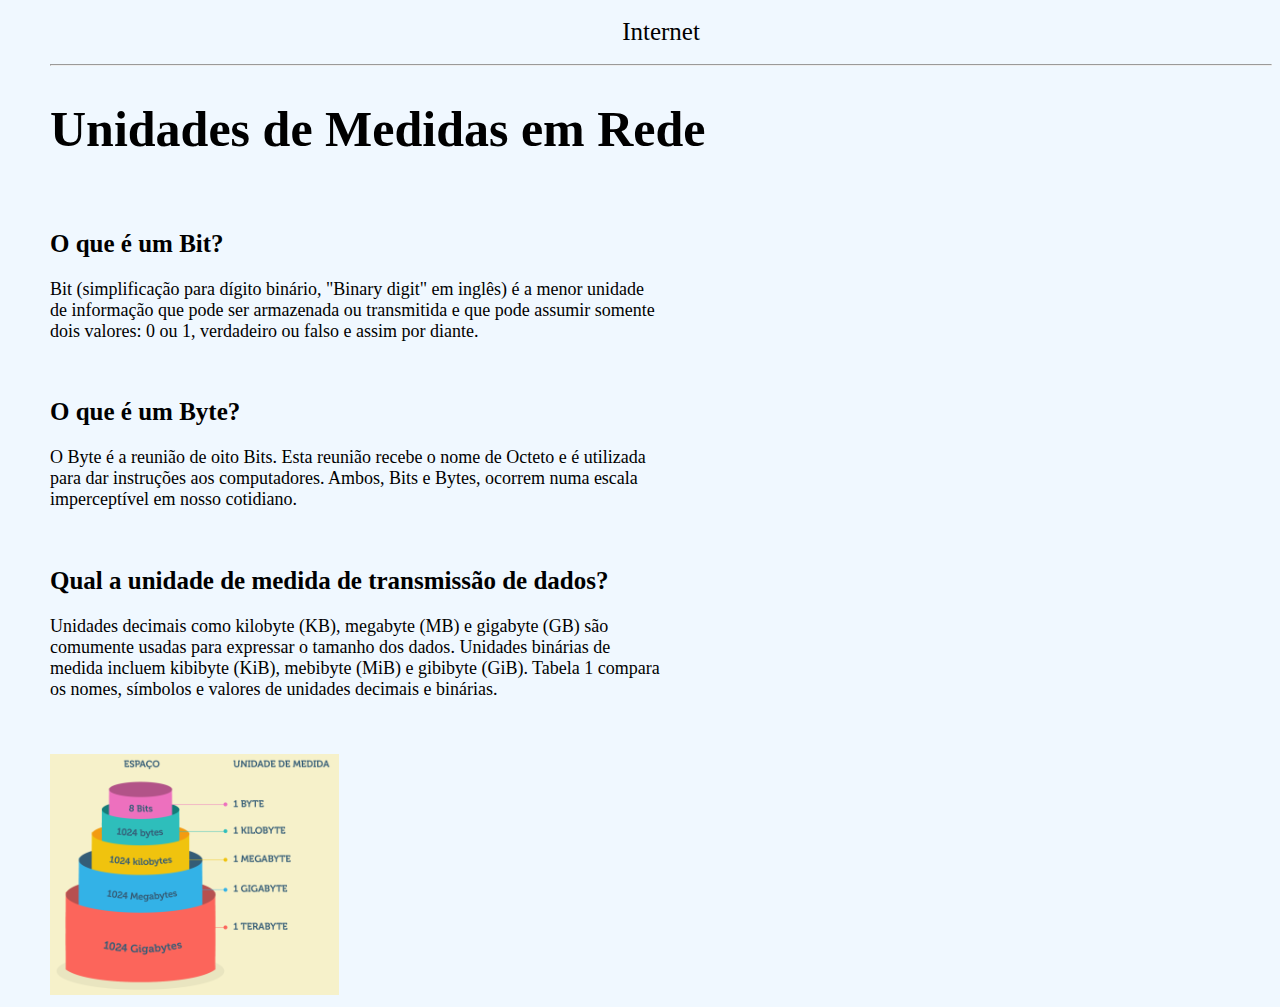
<file: index.html>
<!DOCTYPE html>
<html lang="en">
<head>
    <meta charset="UTF-8">
    <meta name="viewport" content="width=device-width, initial-scale=1.0">
    <link rel="stylesheet" href="style.css">
    <title>Medidas em Rede</title>
</head>
<body>
    <header>
        <a href="internet.html">Internet</a>
    </header>
    <hr>
    <h1>Unidades de Medidas em Rede</h1>
    <br>
    <h2>O que é um Bit?</h2>
    <div class="margin"><p>Bit (simplificação para dígito binário, "Binary digit" em inglês) é a menor unidade de informação que pode ser armazenada ou 
    transmitida e que pode assumir somente dois valores: 0 ou 1, verdadeiro ou falso e assim por diante.</p><br></div>
    <h2>O que é um Byte?</h2>
    <div class="margin"><p>O Byte é a reunião de oito Bits. Esta reunião recebe o nome de Octeto e é utilizada para dar instruções aos computadores. 
    Ambos, Bits e Bytes, ocorrem numa escala imperceptível em nosso cotidiano.</p></div><br>
    <h2>Qual a unidade de medida de transmissão de dados?</h2>
    <div class="margin"><p>Unidades decimais como kilobyte (KB), megabyte (MB) e gigabyte (GB) são comumente usadas para expressar o tamanho dos dados. 
    Unidades binárias de medida incluem kibibyte (KiB), mebibyte (MiB) e gibibyte (GiB). Tabela 1 compara os nomes, símbolos e 
    valores de unidades decimais e binárias.</p></div>
    <br>
    <br>
    <img src="Unidade_medida.png" alt="">
</body>
</html>
</file>
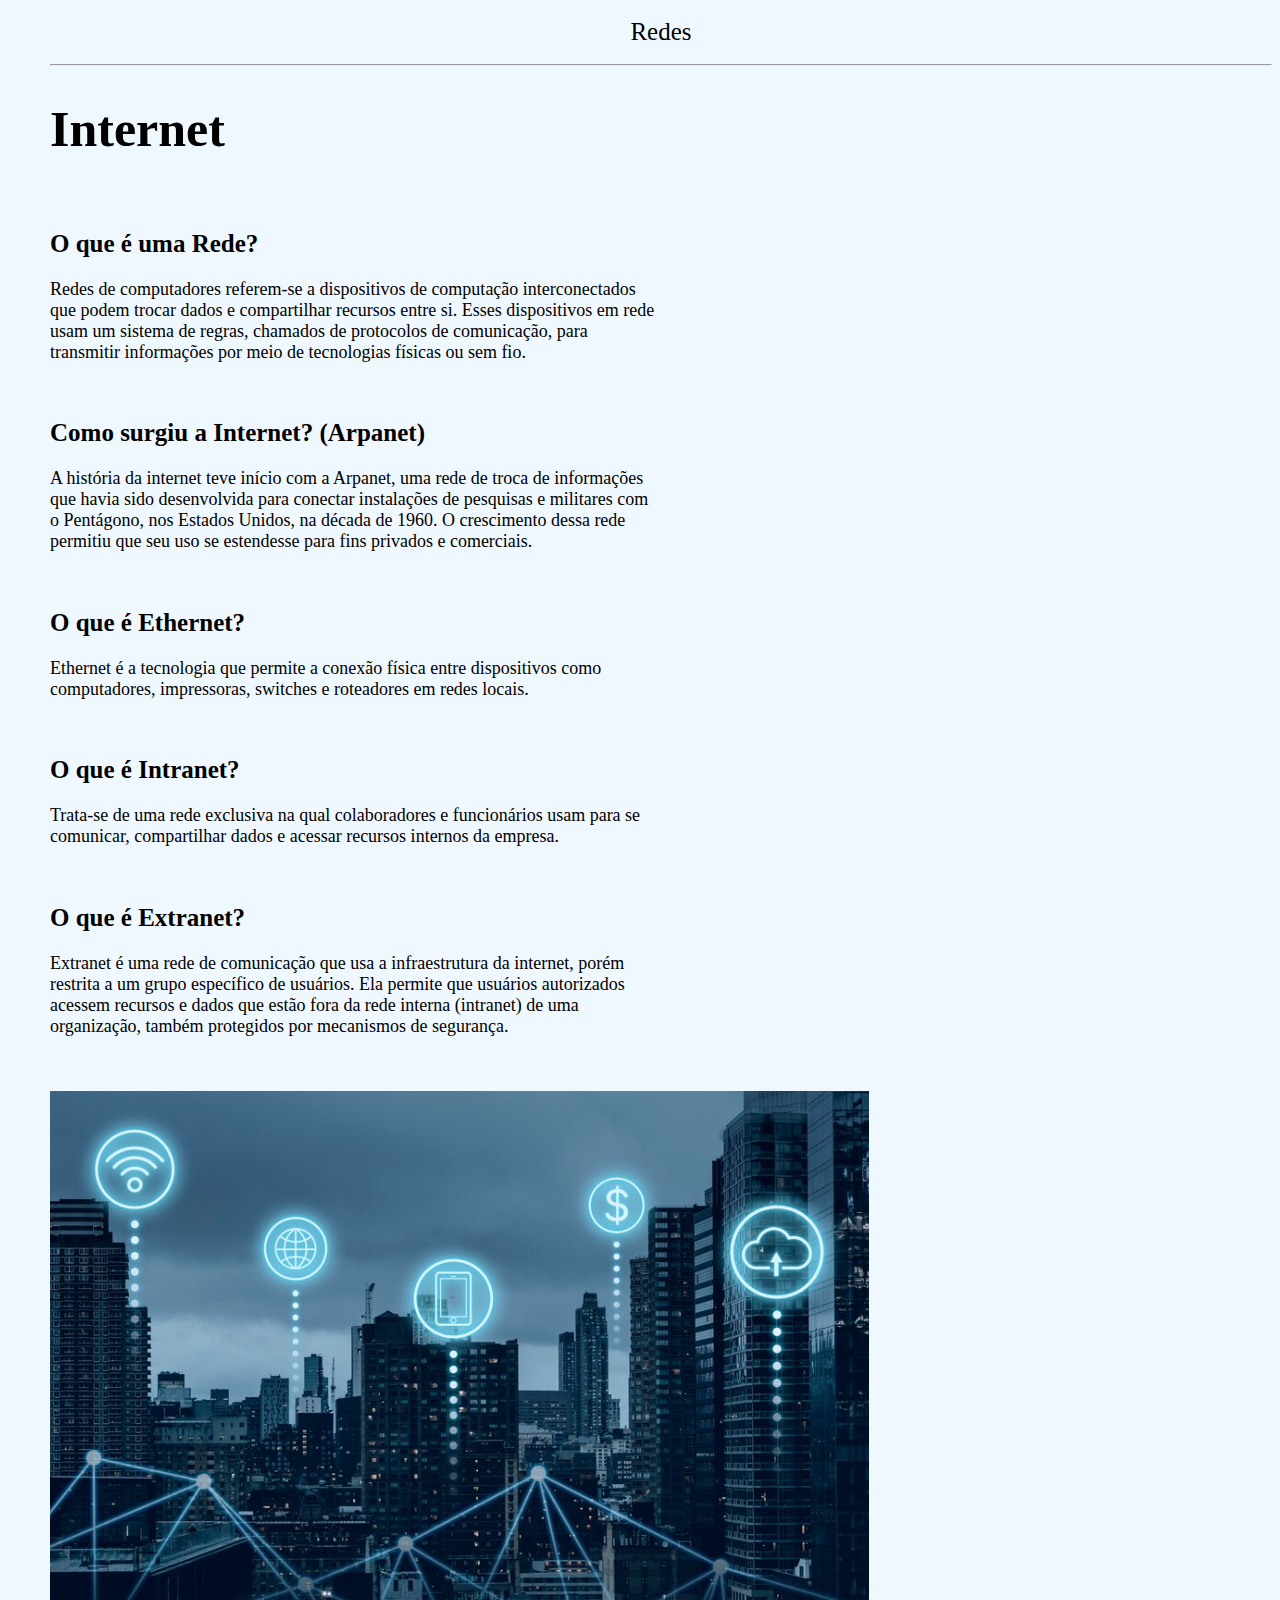
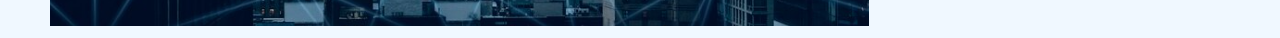
<file: internet.html>
<!DOCTYPE html>
<html lang="en">
<head>
    <meta charset="UTF-8">
    <meta name="viewport" content="width=device-width, initial-scale=1.0">
    <link rel="stylesheet" href="style.css">
    <title>Medidas em Rede</title>
</head>
<body>
    <header>
        <a href="index.html">Redes</a>
    </header>
    <hr>
    <h1>Internet</h1>
    <br>
    <h2>O que é uma Rede?</h2>
    <div class="margin"><p>Redes de computadores referem-se a dispositivos de computação interconectados que podem trocar dados e compartilhar recursos 
    entre si. Esses dispositivos em rede usam um sistema de regras, chamados de protocolos de comunicação, para transmitir informações por meio de 
    tecnologias físicas ou sem fio.</p><br></div>
    <h2>Como surgiu a Internet? (Arpanet)</h2>
    <div class="margin"><p>A história da internet teve início com a Arpanet, uma rede de troca de informações que havia sido desenvolvida para conectar 
    instalações de pesquisas e militares com o Pentágono, nos Estados Unidos, na década de 1960. O crescimento dessa rede permitiu que seu uso se estendesse 
    para fins privados e comerciais.</p></div><br>
    <h2>O que é Ethernet?</h2>
    <div class="margin"><p>Ethernet é a tecnologia que permite a conexão física entre dispositivos como computadores, impressoras, switches e roteadores 
    em redes locais.</p></div><br>
    <h2>O que é Intranet?</h2>
    <div class="margin"><p>Trata-se de uma rede exclusiva na qual colaboradores e funcionários usam para se comunicar, compartilhar dados e acessar 
    recursos internos da empresa.</p></div><br>
    <h2>O que é Extranet?</h2>
    <div class="margin"><p>Extranet é uma rede de comunicação que usa a infraestrutura da internet, porém restrita a um grupo específico de usuários.
    Ela permite que usuários autorizados acessem recursos e dados que estão fora da rede interna (intranet) de uma organização, também protegidos por
    mecanismos de segurança.</p></div>
    <br>
    <br>
    <img src="Internet.png" alt="">
</body>
</html>
</file>
<file: style.css>
body{
    background-color: aliceblue;
    margin-left: 50px;
}

.margin{
    width: 50%;
}

a{
    color: black;
    text-decoration: none;
    padding: 5px;
    text-align: center;
    font-size: 25px;
}

a:hover{
    font-size: rem;
    transition: 2s;
}

h1{
    font-size: 50px;
}

h2{
    font-size: 25px;
}

p{
    font-size: large;
}

header{
    padding: 10px;
    text-align: center;
}
</file>
